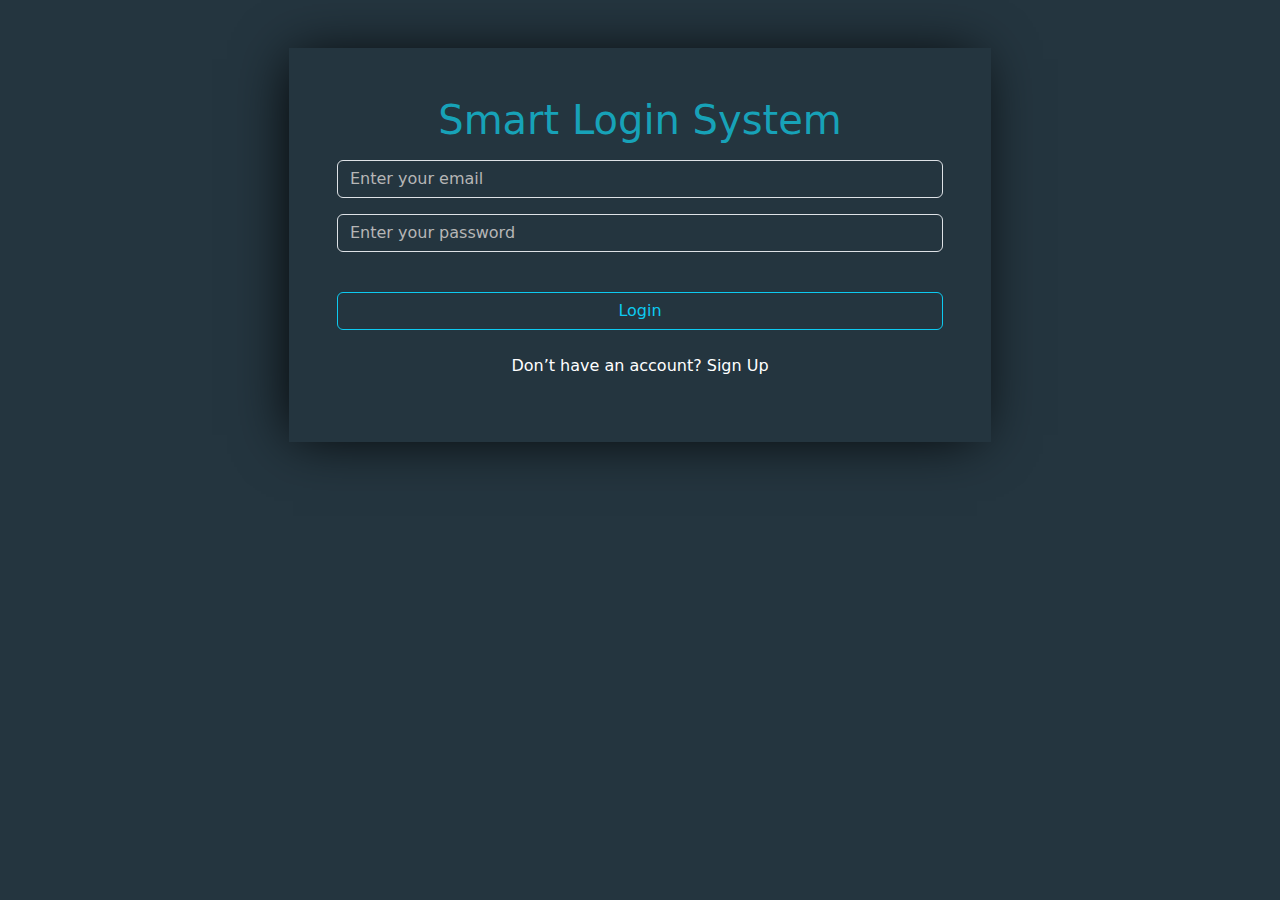
<file: index.html>
<!DOCTYPE html>
<html lang="en">

<head>
    <meta charset="UTF-8">
    <meta name="viewport" content="width=device-width, initial-scale=1.0">
    <title>login</title>
    <link rel="stylesheet" href="css/all.min.css">
    <link rel="stylesheet" href="css/bootstrap.min.css">
    <link rel="stylesheet" href="css/index.css">
</head>

<body>

    <div class="container w-75 my-5 text-center text-white">
        <div class="form-system text-white w-75 m-auto p-5">
            <h1>Smart Login System</h1>
            <div class="email-input">
                <input oninput="cheekValidation2(this)" type="email" class="form-control my-3 bg-transparent text-white" name="signupemail"
                    id="signupemail" placeholder="Enter your email">
            </div>
            <div class="pas-input">
                <input oninput="cheekValidation2(this)" type="password" class="form-control my-3 bg-transparent text-white" name="signupPassword"
                    id="signupPassword" placeholder="Enter your password">
            </div>
            <p id="message2"> </p>
            <button onclick="doLogin()" class="btn btn-outline-info my-4 w-100 ">Login</button>
            

            <p class="text-white">Don’t have an account? <a class="text-white" href="signup.html">Sign Up</a> </p>

        </div>
    </div>


    <script src="js/bootstrap.bundle.min.js"></script>
    <script src="js/index.js"></script>
</body>

</html>
</file>
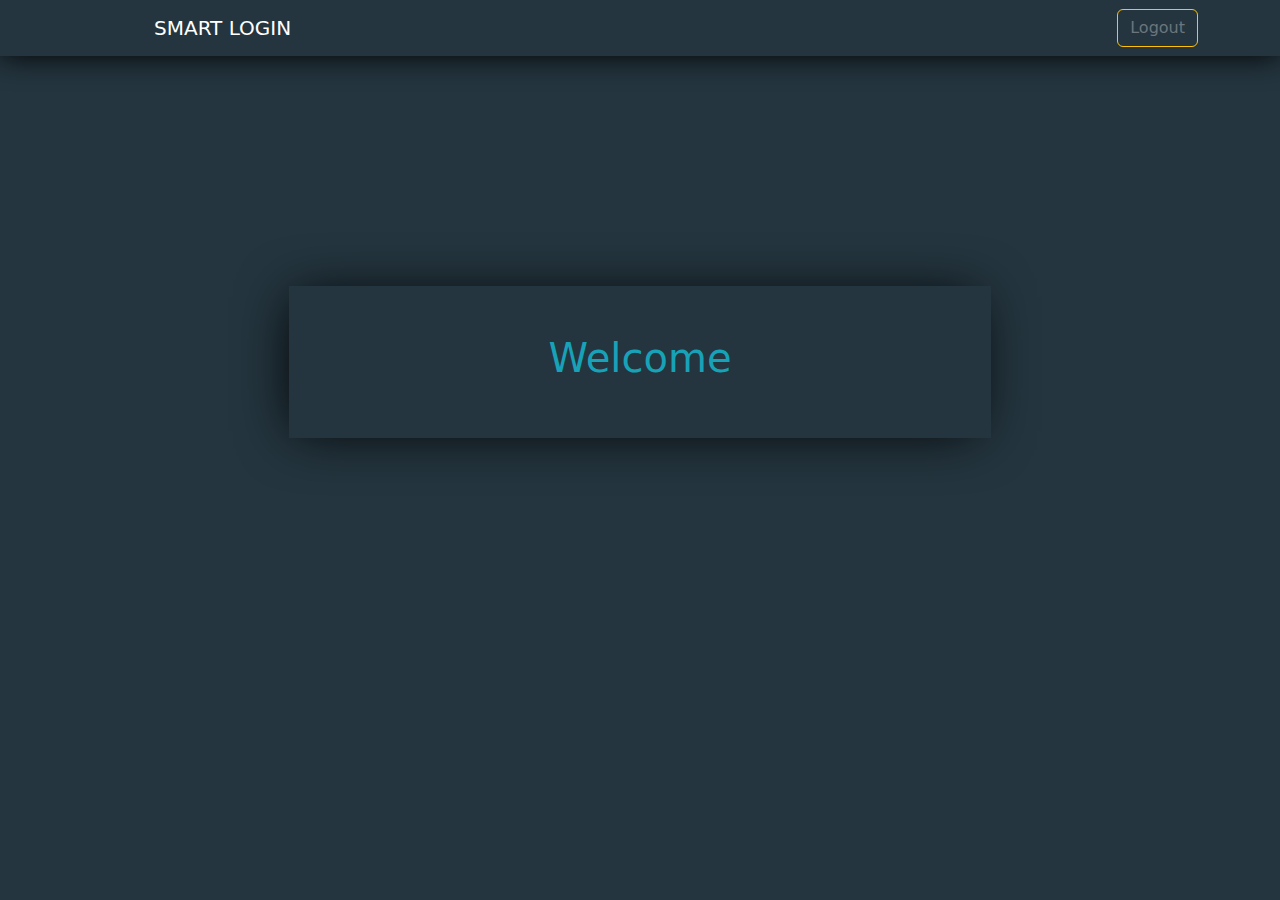
<file: home.html>
<!DOCTYPE html>
<html lang="en">

<head>
    <meta charset="UTF-8">
    <meta name="viewport" content="width=device-width, initial-scale=1.0">
    <title>login</title>
    <link rel="stylesheet" href="css/all.min.css">
    <link rel="stylesheet" href="css/bootstrap.min.css">
    <link rel="stylesheet" href="css/index.css">
</head>

<body>
    <div class="main-nav">
        <nav class="navbar ">
            <div class="container">
              <a href="home.html" class="navbar-brand text-white ps-4 ms-5">SMART LOGIN</a>
              
                <a href="index.html"><button onclick="logout()" class="btn btn-outline-warning text-secondary">Logout</button></a>
              
            </div>
          </nav>
              
            </div>  
                
    <div class="container welcome w-75 text-center text-white">
        <div class="form-system text-white w-75 m-auto p-5">
            <h1>Welcome <span id="userName"> </span></h1>
        </div>
    </div>

    <script src="js/bootstrap.bundle.min.js"></script>
    <script src="js/index.js"></script>
</body>

</html>
</file>
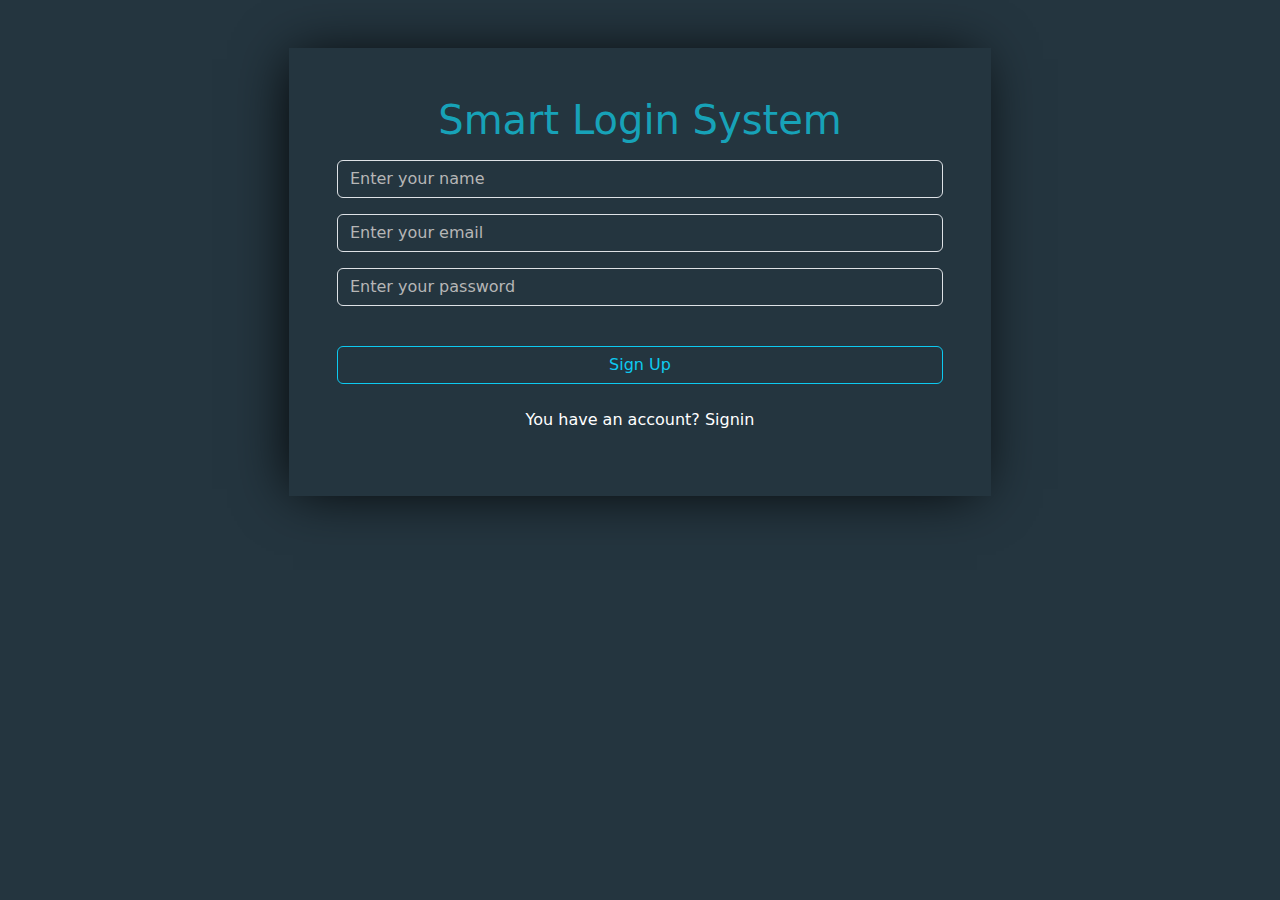
<file: signup.html>
<!DOCTYPE html>
<html lang="en">

<head>
    <meta charset="UTF-8">
    <meta name="viewport" content="width=device-width, initial-scale=1.0">
    <title>login</title>
    <link rel="stylesheet" href="css/all.min.css">
    <link rel="stylesheet" href="css/bootstrap.min.css">
    <link rel="stylesheet" href="css/index.css">
</head>

<body>

    <div class="container w-75 my-5 text-center text-white">
        <div class="form-system text-white w-75 m-auto p-5">
            <h1>Smart Login System</h1>
            <div class="name-input">
                <input oninput="cheekValidation(this)" type="text" class="form-control my-3 bg-transparent text-white" name="signupName"
                    id="signupName" placeholder="Enter your name">
            </div>
            <div class="email-input">
            <input oninput="cheekValidation(this)" type="" class="form-control my-3 bg-transparent text-white" name="signinemail"
                    id="signinemail" placeholder="Enter your email">
            </div>
            <div class="pas-input">
                <input oninput="cheekValidation(this)" type="password" class="form-control my-3 bg-transparent text-white" name="signupPassword"
                    id="signinPassword" placeholder="Enter your password">
            </div>

            <p id="message" > <!-- error message --> </p>

            <button onclick="userData()" class="btn btn-outline-info my-4 w-100 ">Sign Up</button>

            <p class="text-white">You have an account? <a class="text-white" href="index.html">Signin</a> </p>

        </div>
    </div>



    <script src="js/bootstrap.bundle.min.js"></script>
    <script src="js/index.js"></script>
</body>

</html>
</file>
<file: css/index.css>
body{
    background-color: #24353f;
}
h1{
    color: #17a2b8;;
}
.form-system{
    background-color: #24353f;
    box-shadow: -5px 2px 54px -9px black;
    color: white;
}
a{
    text-decoration: none;
}
.form-system a:hover{
    text-decoration: underline;
}
input::placeholder,
textarea::placeholder {
    color: rgb(182, 182, 182) !important;
}

.main-nav{
    background-color: #24353f;
    box-shadow:0 0 30px 0 black;
    color: white;
}
.welcome{
    margin-top: 230px;
}
</file>
